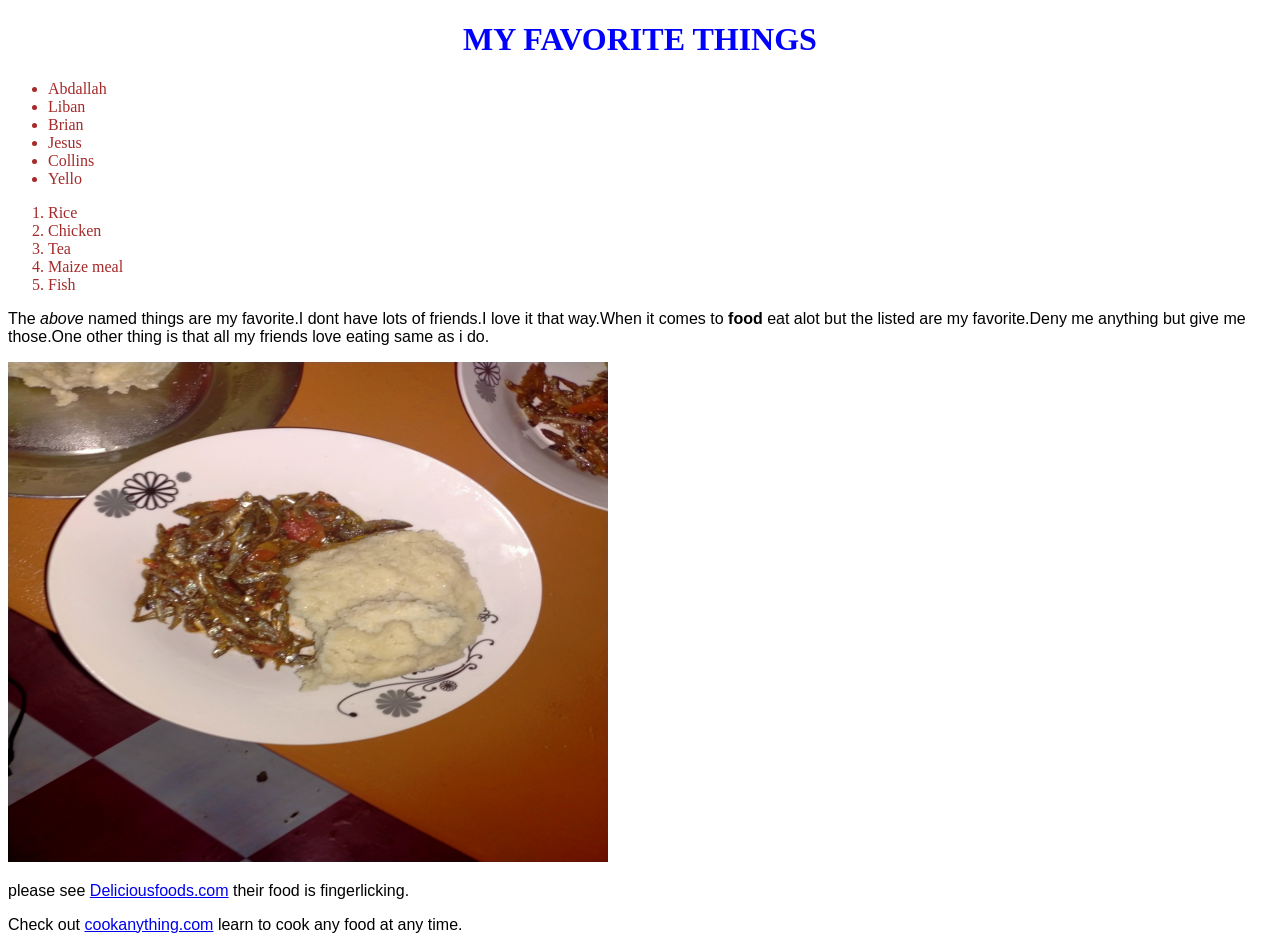
<file: index.html>
<!DOCTYPE html>
<title>myfavthings</title>
<link rel="stylesheet" href="css/styles.css">
<head>
    <h1>MY FAVORITE THINGS</h1>
</head>
 <body>
<ul class="ol">
    <li>Abdallah</li>
    <li>Liban</li>
    <li>Brian</li>
    <li>Jesus</li>
    <li>Collins</li>
    <li>Yello</li>
</ul>

<ol class="ol">
    <li>Rice</li>
    <li>Chicken</li>
    <li>Tea</li>
    <li>Maize meal</li>
    <li>Fish</li>
</ol>
<p>
    The <em>above</em> named things are my favorite.I dont have lots of friends.I love it that way.When it comes to <strong>food</strong> eat alot but the listed are my favorite.Deny me anything but give me those.One other thing is that all my friends love eating same as i do.
</p>
<img src="images/ugali.jpg" height="500px" width="600px" alt="A photo of one of my favorite dishes ">
<p>please see <a href="http://deliciousfoods.com/">Deliciousfoods.com</a> their food is fingerlicking.</p>
<p>Check out <a href="http://cookanything.com/">cookanything.com</a> learn to cook any food at any time.</p>
 </body>
</html>
</file>
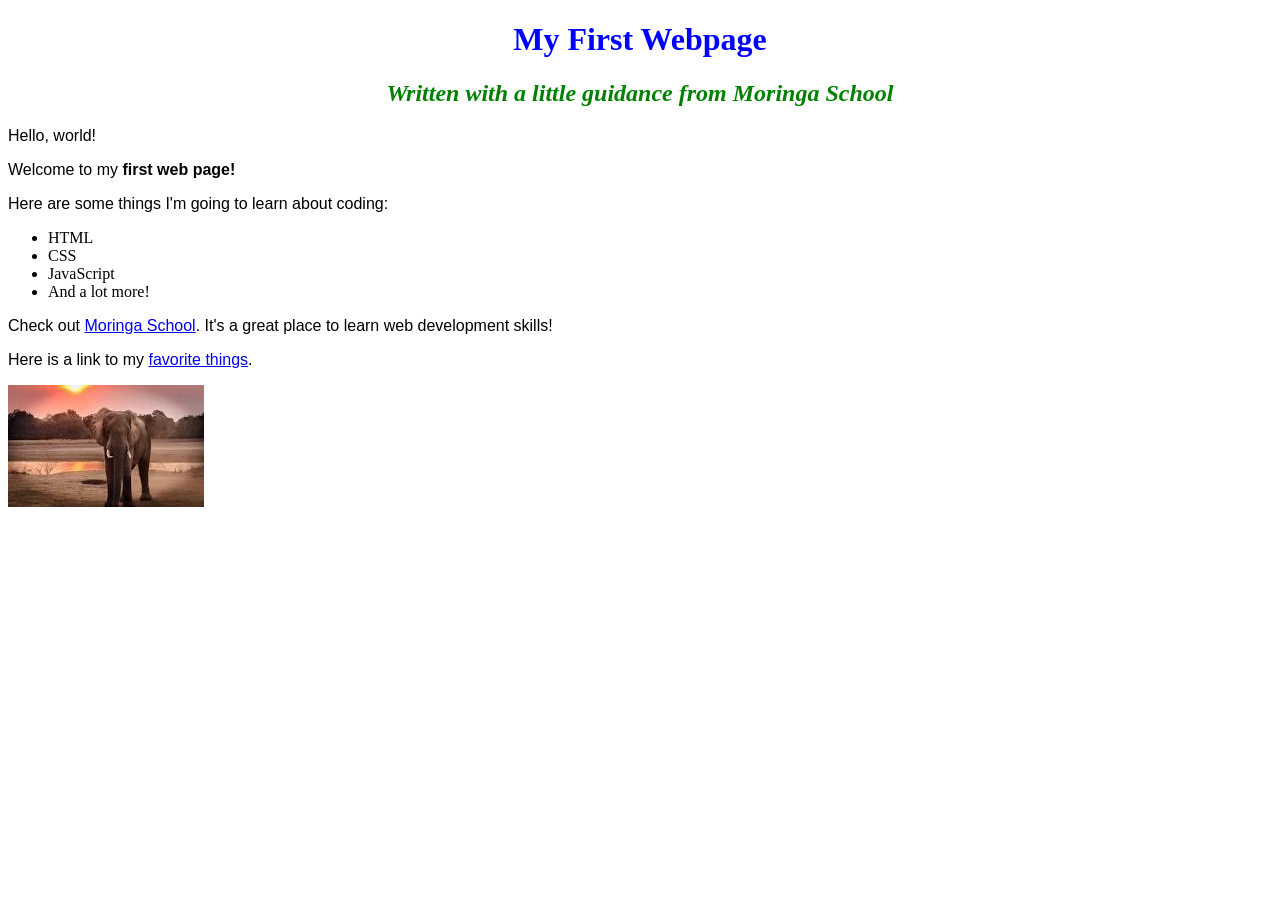
<file: myfirstwebpage.html>
<!DOCTYPE html>
<html>
  <head>
    <title>My first webpage!</title>
    <link rel="stylesheet" href="css/styles.css">
  </head>
  <body>
    <h1>My First Webpage</h1>
    <h2>Written with a little guidance from <em>Moringa School</em></h2>

    <p>Hello, world!</p>
    <p>Welcome to my <strong>first web page!</strong></p>

  <p>Here are some things I'm going to learn about coding:</p>
    <ul>
      <li>HTML</li>
      <li>CSS</li>
      <li>JavaScript</li>
      <li>And a lot more!</li>
    </ul>
  </p>
     <p>Check out <a href="http://moringaschool.com/">Moringa School</a>. It's a great place to learn web development skills!</p>
     <p>Here is a link to my <a href="favorite-things.html">favorite things</a>.</p>
     <img src="images/elephant.jpg" alt="A photo of an elephant">
    </body>
</html>
</file>
<file: css/styles.css>
h1 {
    color: blue;
    text-align: center;
  }
  h2 {
    color: green;
    font-style: italic;
    text-align: center;
  }
  p {
    font-family: sans-serif;
  
  }

  .ol {
    color: brown;
  }
</file>
